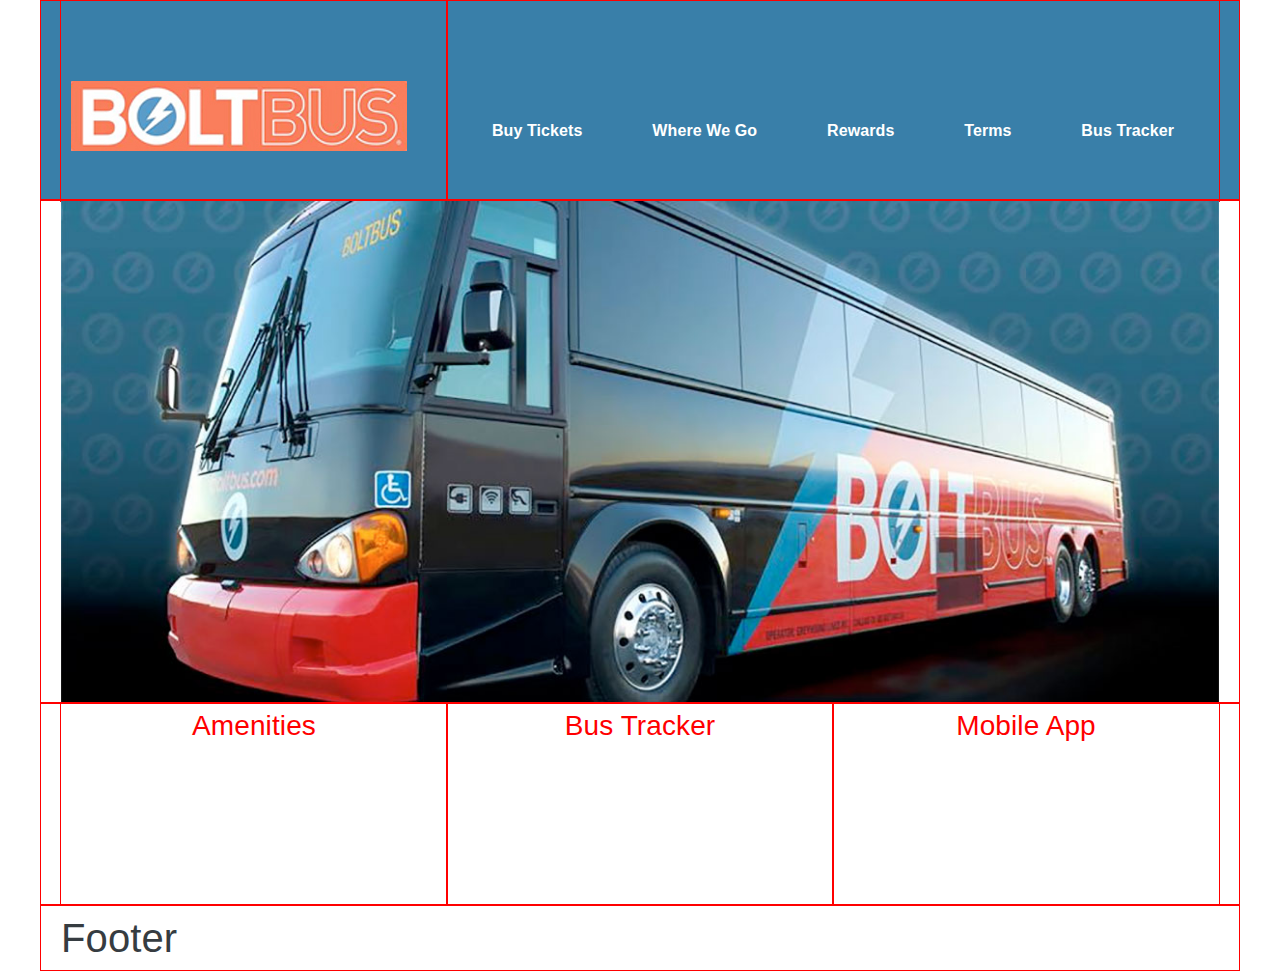
<file: index.html>
<!doctype html>
<html lang="en">
<head>
  <meta charset="utf-8">
    <meta http-equiv="X-UA-Compatible" content="IE=edge">
    <meta name="viewport" content="width=device-width, initial-scale=1">
<title>Your Project Name here</title>
<!--your google fonts here-->
<link href="https://fonts.googleapis.com/css?family=Fjalla+One" rel="stylesheet">
<!--flexbox framework-->
<link href="css/blueprint.css" rel="stylesheet" type="text/css">

<!--your styles-->
<link href="css/style.css" rel="stylesheet" type="text/css">



</head>

<body>
<div class="container" id="header">
<div class="row">
	
	<div class="column four"><h1><a href="#">Bolt Bus</a></h1></div>
	<div class="column eight"><ul id="nav"><li><a href="#">Buy Tickets</a></li><li><a href="#">Where We Go</a></li>
		<li><a href="#">Rewards</a></li><li><a href="#">Terms</a></li>
		<li><a href="#">Bus Tracker</a></li></ul></div>
	</div>
</div>
<div class="container">
	<div class="row">
<img src="img/bus_hero.jpg" alt=""/> 
	</div></div>
	

<div class="container">

	<div class="row">
		<div class="column four"><h3>Amenities</h3></div>
		<div class="column four"><h3>Bus Tracker</h3></div>	
		<div class="column four"><h3>Mobile App</h3></div>
		
	</div>
	
		</div>
		
<div class="container" id="footer">
	<h1>Footer</h1>
</div>

	


</body>
</html>
</file>
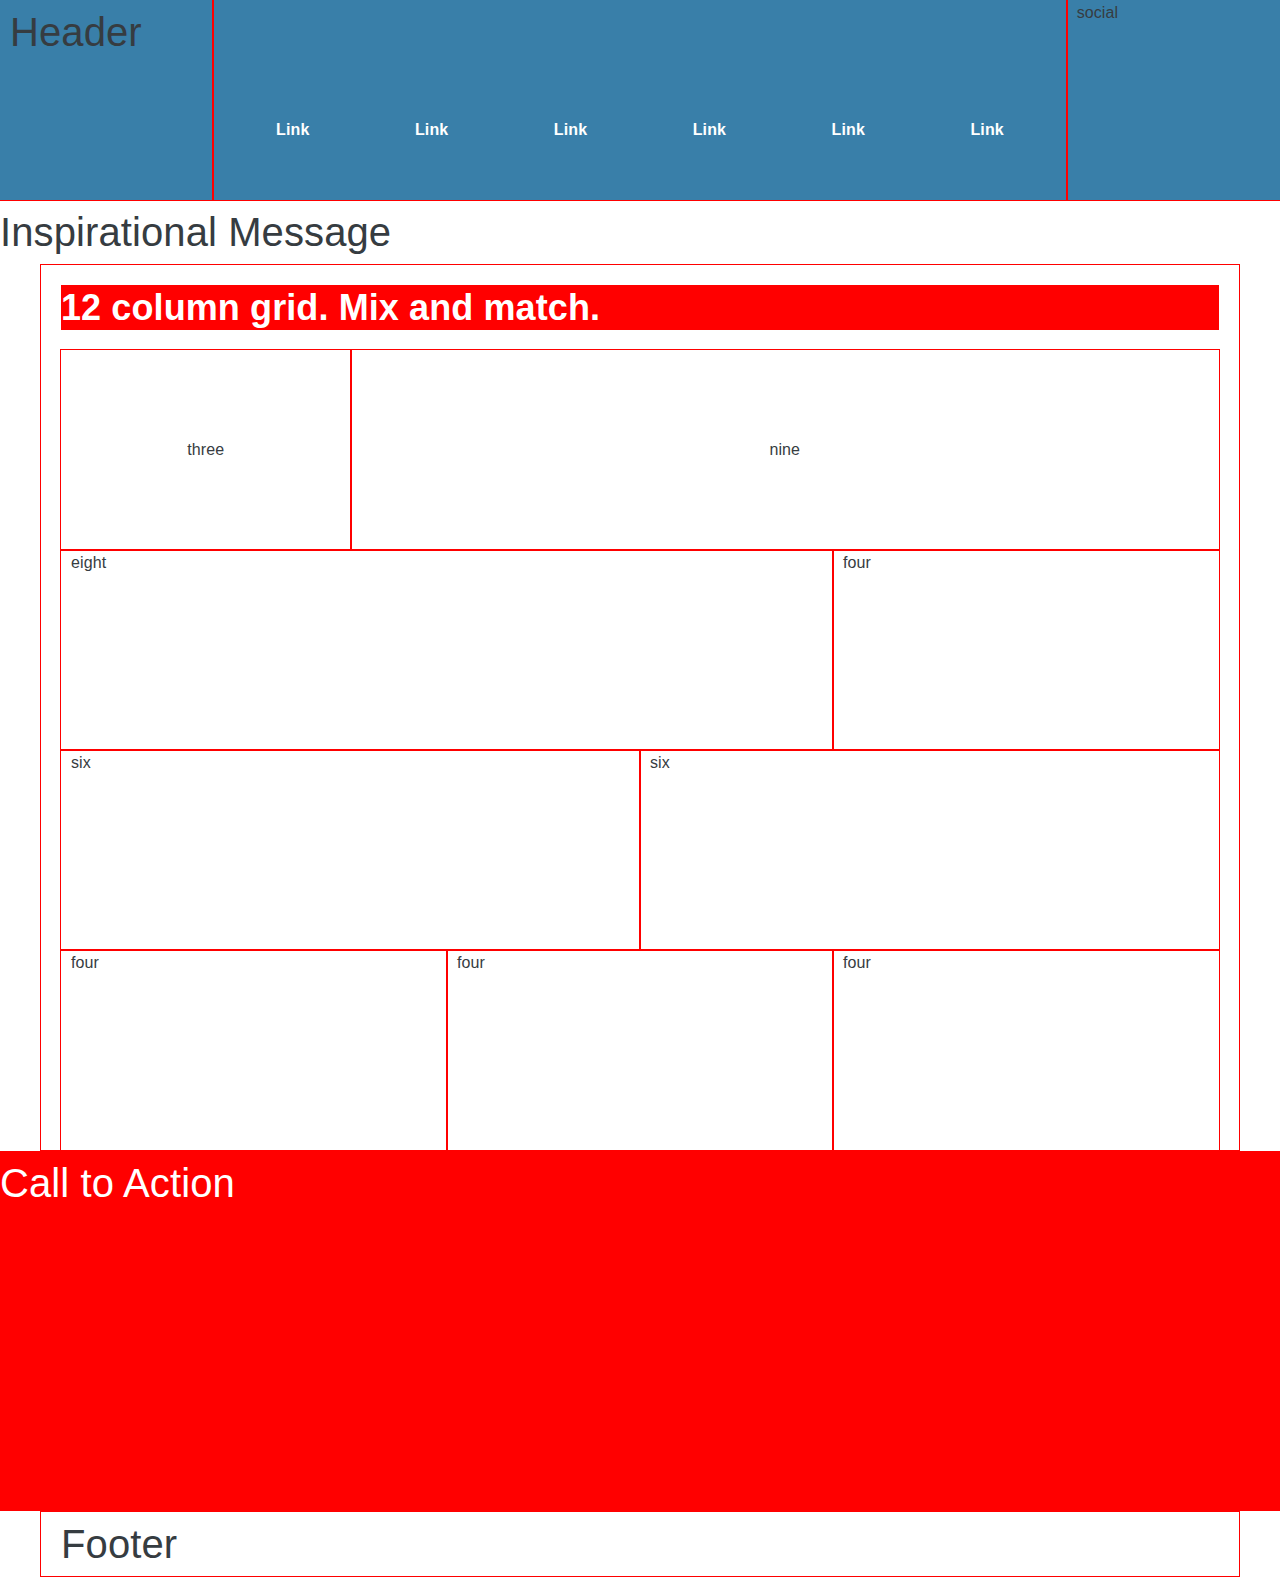
<file: blueprint.html>
<!doctype html>
<html lang="en">
<head>
  <meta charset="utf-8">
    <meta http-equiv="X-UA-Compatible" content="IE=edge">
    <meta name="viewport" content="width=device-width, initial-scale=1">
<title>Your Project Name here</title>
<!--your google fonts here-->
<link href="https://fonts.googleapis.com/css?family=Fjalla+One" rel="stylesheet">
<!--flexbox framework-->
<link href="css/blueprint.css" rel="stylesheet" type="text/css">

<!--your styles-->
<link href="css/style.css" rel="stylesheet" type="text/css">



</head>

<body>
<div id ="header">
<div class="row">
	
	<div class="column two"><h1>Header</h1></div>
	<div class="column eight"><ul id="nav"><li><a href="#">Link</a></li><li><a href="#">Link</a></li><li><a href="#">Link</a></li><li><a href="#">Link</a></li><li><a href="#">Link</a></li><li><a href="#">Link</a></li></ul></div>
	<div class="column two">social</div>
	</div>
</div>
<div id="hero">
	<h1>Inspirational Message</h1>
</div>
	

<div class="container">
			<h2>12 column grid. Mix and match.</h2>

	<div class="row">

		<div class="column three box">three</div>
		<div class="column nine box">nine</div>
		<div class="column eight">eight</div>
		<div class="column four">four</div>
		<div class="column six">six</div>
		<div class="column six">six</div>
		<div class="column four">four</div>
		<div class="column four">four</div>	
		<div class="column four">four</div>
		
	</div>
	
		</div>
	
		
		
		
	
	
	

		
	<div class="row_lg"><h1>Call to Action</h1></div>

	

	


	
<div class="container" id="footer">
	<h1>Footer</h1>
</div>

	
<script src="js/rellax.js"></script> 
<script>
    	var rellax = new Rellax('.rellax', {
        // center: true
        callback: function(position) {
            // callback every position change
            console.log(position);
        }
      });
    </script> 

</body>
</html>
</file>
<file: css/blueprint.css>
/**
 * Lemon v1.0.1 (https://appalaszynski.github.io/lemon/))
 * Copyright (c) 2018 appalaszynski (https://github.com/appalaszynski)
 * Licensed under MIT (https://github.com/appalaszynski/lemon/blob/master/LICENSE)
 */
/**
 
/**
 * Basic reset of font-size, box-sizing, margin and padding.
 *
 * 1. Thanks to this declaration You can easily build layout based on rem unit.
 *    The rem unit is relative to the font-size of the root element html.
 *    By default html element font size is 16px, but px-to-percent function converts it to 10px.
 *    Therefore from now 1rem is equal to 10px.
 */
html {
	-webkit-box-sizing: border-box;
	box-sizing: border-box;
	font-size: 62.5%;/* base font size of 10 */
}

@media (max-width: 56.25em) {
html {
	font-size: 56.25%;/* base font size of 9 */
}
}
*, *::after, *::before {
	margin: 0;
	padding: 0;
	-webkit-box-sizing: inherit;
	box-sizing: inherit;
}
/* Media */
img {
	max-width: 100%;
	width: 100%;
	height: auto;
	border: 0;
}


.container {
	margin: 0 auto;
	max-width: 120rem;/*factor of 10, 1200px*/
	padding: 0 2rem;/*delete padding if you don't like it*/
	border: thin solid red;
}
.container.medium {
	max-width: 100rem;/*factor of 10, 1000px*/
}
.container.small {
	max-width: 80rem;/*factor of 10, 1200px*/
}
.box {
	display: flex;
	text-align: center;
	justify-content: center;
	align-items: center;
	
}
.row {
	display: -webkit-box;
	display: -ms-flexbox;
	display: flex;
	-webkit-box-orient: horizontal;
	-webkit-box-direction: normal;
	-ms-flex-direction: row;
	flex-direction: row;
	flex-wrap: wrap;
}
.row_lg {
	display: flex;
	-webkit-box-orient: horizontal;
	-webkit-box-direction: normal;
	-ms-flex-direction: row;
	flex-direction: row;
	align-items: flex-start;
}


.item {
	display: flex;
	align-items: center;
	justify-content: center;
	flex: 1 1 250px;
	outline: thin red solid;
	padding: 1rem;
	min-height: 300px;
}
/* Justify Row  borrowed fron thimble*/
.justify-start {
	-webkit-justify-content: flex-start;
	justify-content: flex-start;
}
.justify-end {
	-webkit-justify-content: flex-end;
	-moz-box-pack: end;
	-ms-flex-pack: end;
	justify-content: flex-end;
}
.justify-center {
	-webkit-justify-content: center;
	-moz-box-pack: center;
	-ms-flex-pack: center;
	display: flex;
	align-items: center;
	justify-content: center;
}
.justify-space {
	-webkit-justify-content: space-between;
	-moz-box-pack: justify;
	-ms-flex-pack: justify;
	justify-content: space-between;
}
.justify-around {
	-webkit-justify-content: space-around;
	justify-content: space-around;
}
/* Row Direction */
.reverse {
	-webkit-flex-direction: row-reverse;
	flex-direction: row-reverse;
}
.one, .two, .three, .four, .five, .six, .seven, .eight, .nine, .ten, .eleven, .twelve, .fifths, .half, .third, .noflex {
	-webkit-flex: none;
	-ms-flex: none;
	flex: none;
}
/*grid borrowed from thimble*/
.twelve {
	width: 100%;
}
.eleven {
width:calc(100%/12 * 11);
}
.ten {
width:calc(100%/12 * 10);
}
.nine {
	width: 75%;
}
.eight {
width:calc(100%/12 * 8);
}
.seven {
width:calc(100%/12 * 7);
}
.six, .half {
	width: 50%;
}
.five {
width:calc(100%/12 * 5);
}
.four, .third {
width:calc(100%/12 * 4);
}
.three {
	width: 25%;
}
.two {
width:calc(100%/12 * 2);
}
.one {
	width: calc(100%/12);
}
.fifths {
	width: 20%;
}

/* ALIGNMENT  borrowed from thimble*/
.align-top {
	-webkit-align-items: flex-start;
	-ms-flex-align: start;
	align-items: flex-start;
	-webkit-align-self: flex-start;
	-ms-flex-item-align: start;
	align-self: flex-start;
}
.align-bottom {
	-webkit-align-items: flex-end;
	-ms-flex-align: end;
	align-items: flex-end;
	-webkit-align-self: flex-end;
	-ms-flex-item-align: end;
	align-self: flex-end;
}
.align-center {
	-webkit-align-items: center;
	-ms-flex-align: center;
	align-items: center;
	-webkit-align-self: center;
	-ms-flex-item-align: center;
	align-self: center;
}
.align-baseline {
	-webkit-align-items: baseline;
	-ms-flex-align: baseline;
	align-items: baseline;
}
.align-stretch {
	-webkit-align-items: stretch;
	-ms-flex-align: stretch;
	align-items: stretch;
}

@media screen and (max-width:1100px){
	/*if you need it*/
}


@media screen and (max-width:800px){
	
	
}
@media screen and (max-width:600px){
	
}
@media (max-width: 600px) {
.row {
	-webkit-box-orient: vertical;
	-webkit-box-direction: normal;
	-ms-flex-direction: column;
	flex-direction: column;
}
.one, .two, .three, .four, .five, .six, .seven, .eight, .nine, .ten, .eleven, .twelve, .fifths, .half, .third, .noflex {
	width: 100%;
}
}


.column {
	-webkit-box-flex: 1;
	-ms-flex: 1 1 auto;
	flex: 1 1 auto;
	padding: 0 1.0rem;
	outline: thin red solid;
	min-height:200px;
}
.column.column-50 {
	-webkit-box-flex: 0;
	-ms-flex: 0 0 50%;
	flex: 0 0 50%;
	display: flex;
}
.clearfix:after {
	clear: both;
	content: ' ';
	display: table;
}
.float-left {
	float: left;
}
.float-right {
	float: right;
}
.mb {
	margin-bottom: 2rem;
}
html {
	-webkit-font-smoothing: antialiased;
	-moz-osx-font-smoothing: grayscale;
	-webkit-text-size-adjust: 100%;
}
input {
	-webkit-appearance: none;
	-moz-appearance: none;
	appearance: none;
}
.btn, .btn:link, .btn:visited, button, input[type='button'], input[type='reset'], input[type='submit'] {
	background-color: #dbbb2b;
	border: 0.1rem solid #dbbb2b;
	border-radius: 0.4rem;
	color: white;
	cursor: pointer;
	display: inline-block;
	font-size: 1.1rem;
	font-weight: 700;
	letter-spacing: 0.1rem;
	line-height: 3.8rem;
	padding: 0 3rem;
	text-align: center;
	text-transform: uppercase;
	text-decoration: none;
	vertical-align: middle;
	margin-bottom: 1rem;
}
.btn:focus, .btn:hover, .btn:link:focus, .btn:link:hover, .btn:visited:focus, .btn:visited:hover, button:focus, button:hover, input[type='button']:focus, input[type='button']:hover, input[type='reset']:focus, input[type='reset']:hover, input[type='submit']:focus, input[type='submit']:hover {
	background-color: #b4991f;
	border: 0.1rem solid #b4991f;
	outline: 0;
	color: white;
}
.btn:disabled, .btn:link:disabled, .btn:visited:disabled, button:disabled, input[type='button']:disabled, input[type='reset']:disabled, input[type='submit']:disabled {
	cursor: default;
	opacity: 0.5;
}
.btn:disabled:focus, .btn:disabled:hover, .btn:link:disabled:focus, .btn:link:disabled:hover, .btn:visited:disabled:focus, .btn:visited:disabled:hover, button:disabled:focus, button:disabled:hover, input[type='button']:disabled:focus, input[type='button']:disabled:hover, input[type='reset']:disabled:focus, input[type='reset']:disabled:hover, input[type='submit']:disabled:focus, input[type='submit']:disabled:hover {
	background-color: #dbbb2b;
	border-color: #dbbb2b;
}
.btn.outline, .btn:link.outline, .btn:visited.outline, button.outline, input[type='button'].outline, input[type='reset'].outline, input[type='submit'].outline {
	background-color: transparent;
	color: #dbbb2b;
}
.btn.outline:focus, .btn.outline:hover, .btn:link.outline:focus, .btn:link.outline:hover, .btn:visited.outline:focus, .btn:visited.outline:hover, button.outline:focus, button.outline:hover, input[type='button'].outline:focus, input[type='button'].outline:hover, input[type='reset'].outline:focus, input[type='reset'].outline:hover, input[type='submit'].outline:focus, input[type='submit'].outline:hover {
	color: #b4991f;
}
.btn.outline:disabled:focus, .btn.outline:disabled:hover, .btn:link.outline:disabled:focus, .btn:link.outline:disabled:hover, .btn:visited.outline:disabled:focus, .btn:visited.outline:disabled:hover, button.outline:disabled:focus, button.outline:disabled:hover, input[type='button'].outline:disabled:focus, input[type='button'].outline:disabled:hover, input[type='reset'].outline:disabled:focus, input[type='reset'].outline:disabled:hover, input[type='submit'].outline:disabled:focus, input[type='submit'].outline:disabled:hover {
	background-color: inherit;
	border-color: inherit;
	color: #dbbb2b;
}
.btn.btn-full, .btn:link.btn-full, .btn:visited.btn-full, button.btn-full, input[type='button'].btn-full, input[type='reset'].btn-full, input[type='submit'].btn-full {
	display: block;
	width: 100%;
}
code {
	background-color: #f6f6f6;
	padding: 0.2rem 0.5rem 0.2rem 0.5rem;
	font-size: 120%;
	border-radius: 0.4rem;
	margin: 0 0.2rem;
}
pre {
	background-color: #2196F3;
	overflow-y: scroll;
	padding: 1rem;
	border-bottom: 0.4rem solid #dbbb2b;
	margin-bottom: 2rem;
}
pre > code {
	padding: 0;
	font-size: 1.6rem;
}
blockquote {
	border-left: 0.4rem solid #dbbb2b;
	padding: 1rem 2rem;
	background-color: #f6f6f6;
	margin-bottom: 2rem;
}
blockquote *:last-of-type {
	margin-bottom: 0;
}
blockquote cite {
	display: block;
	text-align: right;
}
hr {
	margin: 3rem 0;
	border: 0;
	border-top: 0.1rem solid #dbbb2b;
}
a, a:link {
	color: blue;
	text-decoration: none;
}
a:hover, a:focus, a:active, a:link:hover, a:link:focus, a:link:active, a:visited:hover, a:visited:focus, a:visited:active {
	color: #b4991f;
	outline: 0;
}
input[type='email'], input[type='number'], input[type='password'], input[type='search'], input[type='tel'], input[type='text'], input[type='url'], input[type='color'], input[type='date'], input[type='month'], input[type='week'], input[type='datetime'], input[type='datetime-local'], input:not([type]), textarea, select {
	width: 100%;
	-webkit-appearance: none;
	-moz-appearance: none;
	appearance: none;
	background-color: transparent;
	-webkit-box-shadow: none;
	box-shadow: none;
	border: 0.1rem solid #363c41;
	font-size: 1.6rem;
	border-radius: .4rem;
	-webkit-box-sizing: inherit;
	box-sizing: inherit;
	height: 3.8rem;
	padding: .6rem 1.0rem;
	margin-bottom: 1.5rem;
	color: #363c41;
}
input[type='email']:focus, input[type='number']:focus, input[type='password']:focus, input[type='search']:focus, input[type='tel']:focus, input[type='text']:focus, input[type='url']:focus, input[type='color']:focus, input[type='date']:focus, input[type='month']:focus, input[type='week']:focus, input[type='datetime']:focus, input[type='datetime-local']:focus, input:not([type]):focus, textarea:focus, select:focus {
	border-color: #dbbb2b;
	outline: 0;
}
textarea {
	min-height: 6.5rem;
}
label, legend {
	display: block;
	font-size: 1.6rem;
	font-weight: 700;
	margin-bottom: .5rem;
}
input[type='checkbox'], input[type='radio'] {
	display: inline;
}

.label-inline {
	display: inline-block;
	font-weight: normal;
	margin-left: .5rem;
	margin-bottom: 0;
}

::-webkit-input-placeholder, ::-moz-placeholder, :-moz-placeholder, :-ms-input-placeholder {
 color: #363c41;
}
dl, ol, ul {
	list-style: none;
	margin-top: 0;
	padding-left: 0;
	margin-bottom: 2rem;
}
dl dl, dl ol, dl ul, ol dl, ol ol, ol ul, ul dl, ul ol, ul ul {
	margin: 0 0 0 1.5rem;
}
ol {
	list-style: decimal inside;
}
ul {
	list-style: none;
}
</file>
<file: css/style.css>
@charset "UTF-8";
/* CSS Document */

/*your styles go here*/
/*structural*/
#header {
    height: 200px;
	background-color:#397fa9;
}
#nav {margin-top:100px;}
#nav a {color:#fff; font-weight:bold;}
#header h1 a {display: block; width:360px; height:70px;
background-image:url(../img/logo.jpg); background-repeat:no-repeat;	margin-top:80px; text-indent:-9999px;}
.row_lg {
    background: red;/*delete this. for demo*/
    min-height: 40vh;/*delete this. for demo*/
    color: white;/*delete this. for demo*/
}



/*typographic*/
body {
    color: #363c41;
    font-family: 'Open Sans', 'Helvetica Neue', 'Helvetica', 'Arial', sans-serif;/*delete this. for demo*/
    font-size: 1.6rem;
    font-weight: 300;
    line-height: 1.6;
    letter-spacing: 0.01rem;
}
b, strong {
    font-weight: 700;
}
p {
    margin-bottom: 2.5rem;
}
h1, h2, h3, h4, h5, h6 {
    font-weight: 300;
  
}
h1 {
    font-size: 40px;
   

}
h2 {
    font-size: 36px;
    line-height: 1.25;
    background: red;
    color: white;
    font-weight: bold;
    margin-top: 20px;
    margin-bottom: 20px;
}
h3 {text-align:center;
	color:red;	
    font-size: 28px;
   
}
h4 {
    font-size: 20px;
   
    text-align: left;
    margin-top: 30px;
    font-weight: normal;
    padding-left: 8px;
}
h5 {
    font-size: 18px;
    
}
h6 {
    font-size: 16px;
   
}
ul#nav {
    display: flex;
    justify-content: space-around;
}
#nav li {
    line-height: 60px;
}

@media (min-width:601px) and (max-width: 1100px) {
/*tablet*/

}

@media (max-width: 600px) {
/*large phone*/
}

@media (max-width: 400px) {
/*small phone*/
}
</file>
